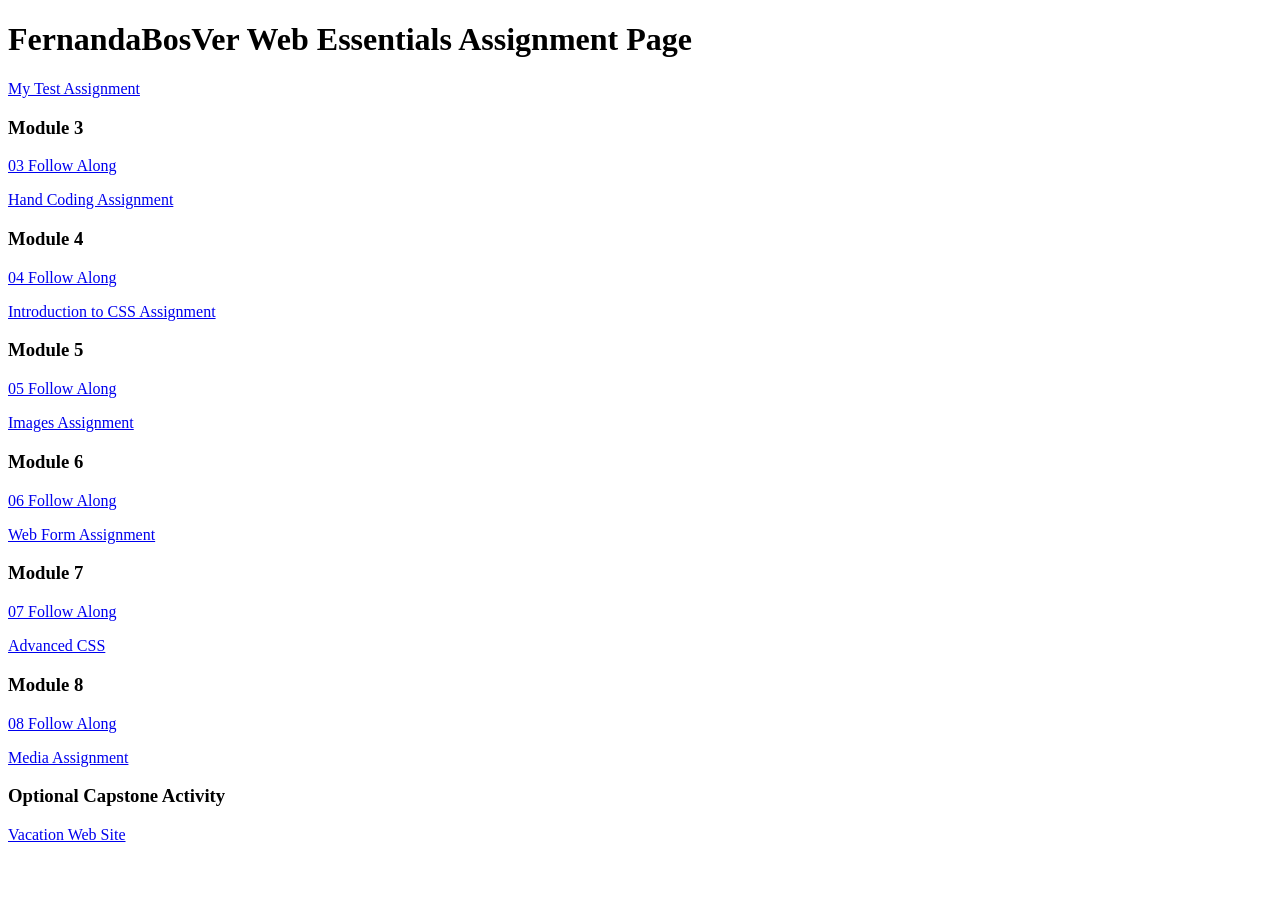
<file: index.html>
<!DOCTYPE html>
<html lang="en">
	<head>
		<meta charset="UTF-8">
		<meta name="viewport" content="width=device-width, initial-scale=1.0">
		<title>dwdd 1600 assignment list page</title>
	</head>
	<body>
		<h1>FernandaBosVer Web Essentials Assignment Page</h1>
		<p><a href="01test">My Test Assignment</a></p>
		
		<h3>Module 3</h3>
		<p><a href="03follow-along">03 Follow Along</a></p>
		<p><a href="03hand-coding">Hand Coding Assignment</a></p>
		
		<h3>Module 4</h3>
		<p><a href="04follow-along">04 Follow Along</a></p>
		<p><a href="04intro-css">Introduction to CSS Assignment</a></p>
		
		<h3>Module 5</h3>
		<p><a href="05follow-along">05 Follow Along</a></p>
		<p><a href="05images">Images Assignment</a></p>
		
		<h3>Module 6</h3>
		<p><a href="06follow-along">06 Follow Along</a></p>
		<p><a href="06form">Web Form Assignment</a></p>
		
		<h3>Module 7</h3>
		<p><a href="07follow-along">07 Follow Along</a></p>
		<p><a href="07advanced-css">Advanced CSS</a></p>
		
		<h3>Module 8</h3>
		<p><a href="08follow-along">08 Follow Along</a></p>
		<p><a href="08media">Media Assignment</a></p>
		
		<h3>Optional Capstone Activity</h3>
		<p><a href="vacation">Vacation Web Site</a></p>
	</body>
</html>
</file>
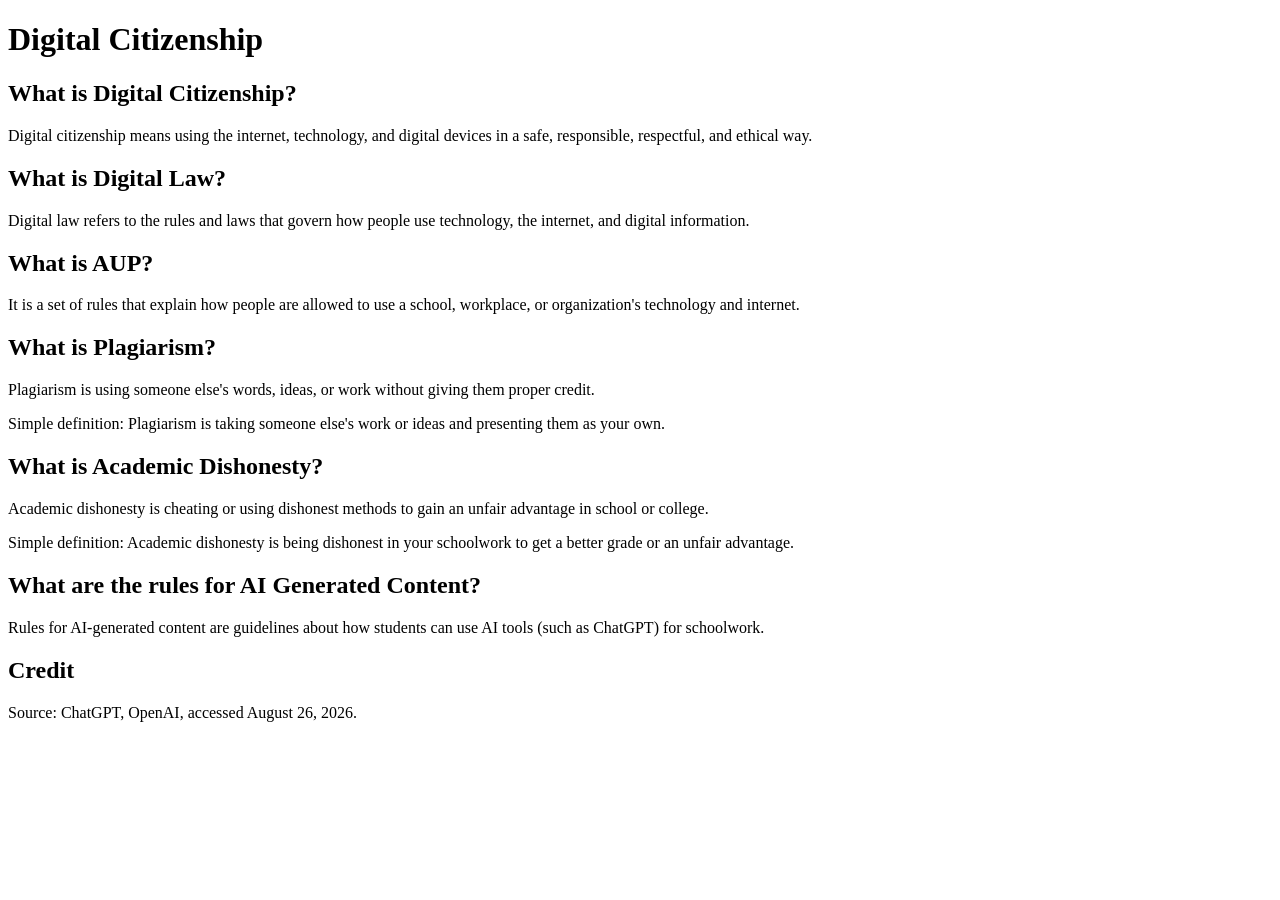
<file: 01test/index.html>
<!DOCTYPE html>
<html lang="en">
<head>
    <meta charset="UTF-8">
    <meta name="viewport" content="width=device-width, initial-scale=1.0">
    <title>Digital Citizenship</title>
</head>
<body>
  <h1>Digital Citizenship</h1>
  <h2>What is Digital Citizenship?</h2>  
<p>Digital citizenship means using the internet, technology, and digital devices in a safe, responsible, respectful, and ethical way.</p>

<h2>What is Digital Law?</h2>
<p>Digital law refers to the rules and laws that govern how people use technology, the internet, and digital information.</p>

<h2>What is AUP?</h2>
<p>It is a set of rules that explain how people are allowed to use a school, workplace, or organization's technology and internet.</p>

<h2>What is Plagiarism?</h2>
<p>Plagiarism is using someone else's words, ideas, or work without giving them proper credit.</p>
<p>Simple definition: Plagiarism is taking someone else's work or ideas and presenting them as your own.</p>


<h2>What is Academic Dishonesty?</h2>
<p>Academic dishonesty is cheating or using dishonest methods to gain an unfair advantage in school or college.</p>
<p>Simple definition: Academic dishonesty is being dishonest in your schoolwork to get a better grade or an unfair advantage.</p>

<h2>What are the rules for AI Generated Content?</h2>
<p>Rules for AI-generated content are guidelines about how students can use AI tools (such as ChatGPT) for schoolwork.</p>

<h2>Credit</h2>
<p>Source: ChatGPT, OpenAI, accessed August 26, 2026.</p>

</body>
</html>
</file>
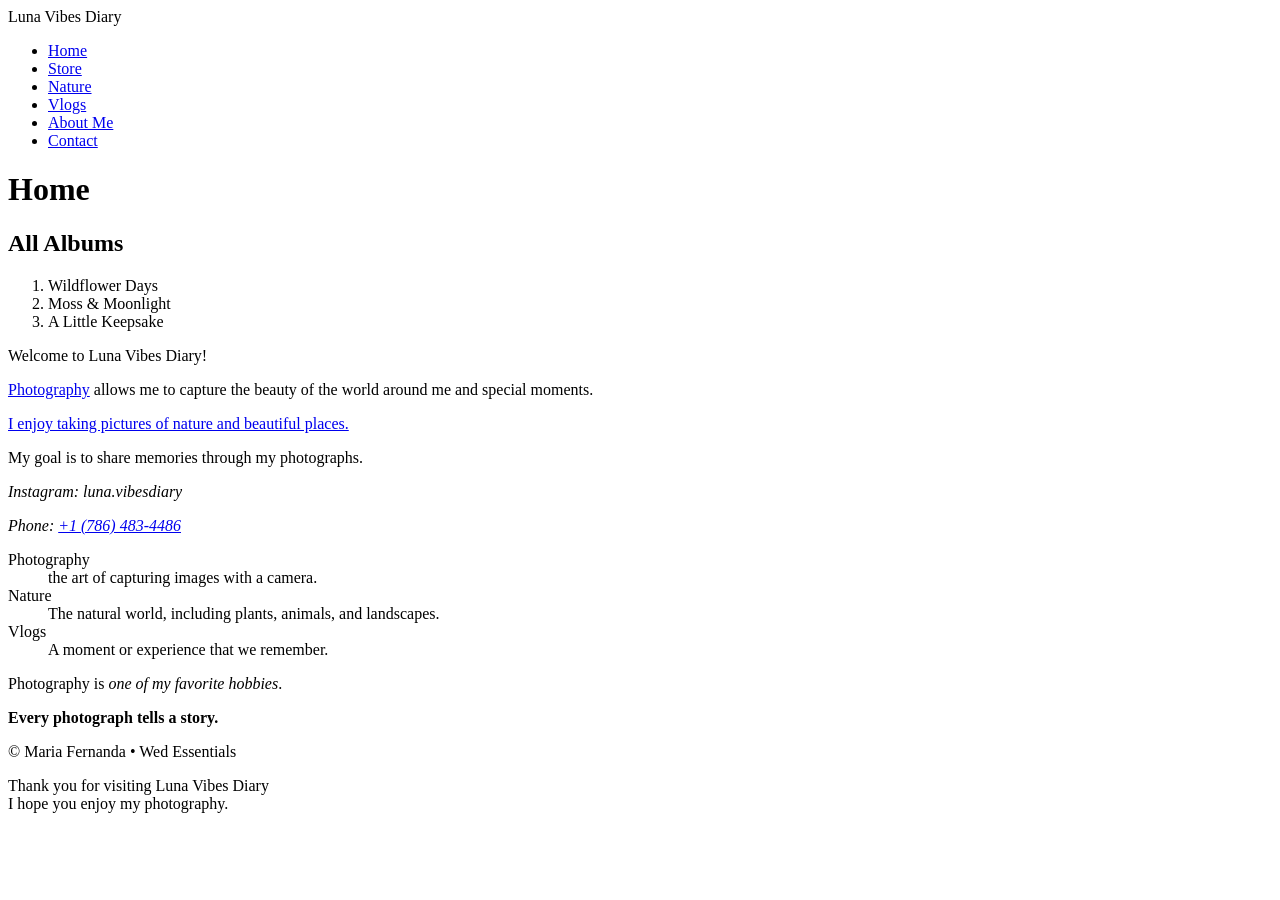
<file: 03hand-coding/index.html>
<!DOCTYPE html>
<html lang="en">

<head>
    <meta charset="UTF-8">
    <meta name="viewport" content="width, initial-scale=1.0">
    <title>My Personal Website</title>

    <meta name="description" content="Welcome to my photography page, where I share my favorite photographs, creative ideas, and memorable moments.">
    <meta name="author" content="Maria Fernanda">

</head>

<body>
    <header>
        <span>Luna Vibes Diary</span>
    </header>
    <nav>
        <ul>
            <li><a href="index.html">Home</a></li>
            <li><a href="store.html">Store</a></li>
            <li><a href="index.html">Nature</a></li>
            <li><a href="index.html">Vlogs</a></li>
            <li><a href="index.html">About Me</a></li>
            <li><a href="index.html">Contact</a></li>
        </ul>

    </nav>
    <main>
        <h1>Home</h1>
        <h2>All Albums</h2>
        <ol>
            <li>Wildflower Days</li>
            <li>Moss & Moonlight</li>
            <li>A Little Keepsake</li>
        </ol>
        <p>Welcome to Luna Vibes Diary!</p>
        <p><a href="https://en.wikipedia.org/wiki/Photography" target="_blank">Photography</a> allows me to capture the beauty of the world around me and special moments.</p>
        <p><a href="https://www.theguardian.com/artanddesign/photography" target="_blank">I enjoy taking pictures of nature and beautiful places.</a></p>
        <p>My goal is to share memories through my photographs.</p>

        <address>
            <p>Instagram: luna.vibesdiary</p>
            <p>Phone: <a href="tel:+1234567890">+1 (786) 483-4486</a></p>
        </address>

        <dl>
            <dt>Photography</dt>
            <dd>the art of capturing images with a camera.</dd>

            <dt>Nature</dt>
            <dd>The natural world, including plants, animals, and landscapes.</dd>

            <dt>Vlogs</dt>
            <dd>A moment or experience that we remember.</dd>
        </dl>

        <p>Photography is <em>one of my favorite hobbies</em>.</p>
        <p><strong>Every photograph tells a story.</strong></p>
    </main>
    <footer>
        <p>&copy; Maria Fernanda &bull; Wed Essentials</p>
    </footer>
    <!--This section contains my favorite photographs-->
<p>Thank you for visiting Luna Vibes Diary<br>
    I hope you enjoy my photography.</p>

</body>

</html>
</file>
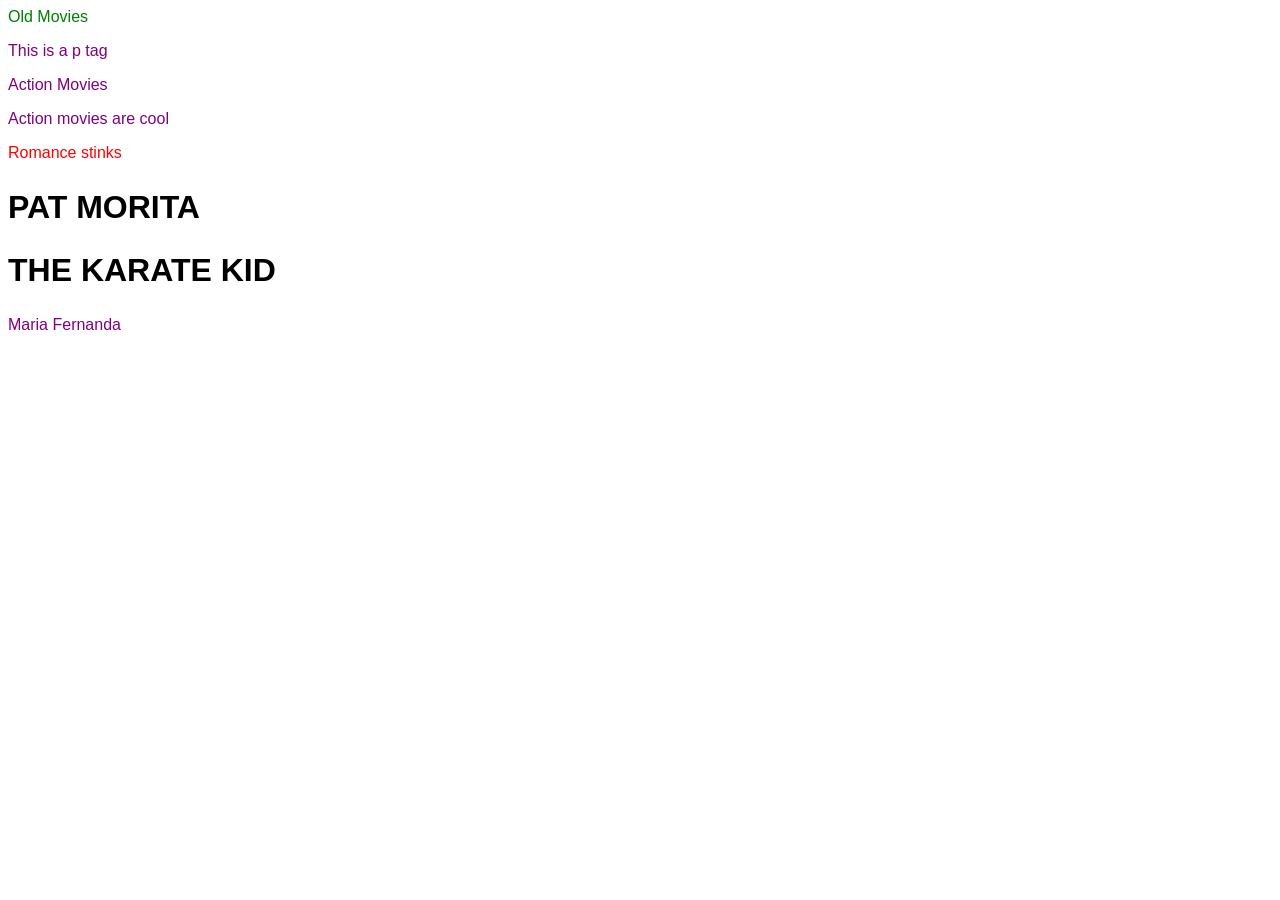
<file: 04practice/index.html>
<!DOCTYPE html>
<html lang="en">
<head>
    <meta charset="UTF-8">
    <meta name="viewport" content="width=device-width, initial-scale=1.0">
    <title>Document</title>
    <link rel="stylesheet" href="style.css">

    <link rel="preconnect" href="https://fonts.googleapis.com">
    <link rel="preconnect" href="https://fonts.gstatic.com" crossorigin>
    <link href="https://fonts.googleapis.com/css2?family=Bricolage+Grotesque:opsz,wght@12..96,200..800&display=swap" rel="stylesheet">
</head>
<body>
    <header>
        <span>Old Movies</span>
        <p> This is a p tag</p>
    </header>

    <main>
        <h1>Action Movies</h1>
        <p class="act">Action movies are cool</p>
        <p class="rom">Romance stinks</p>
        <h2>Pat Morita</h2>
        <h2>The Karate Kid</h2>
    </main>

    <footer> 
      <p>Maria Fernanda</p>
    </footer>

</body>
</html>
</file>
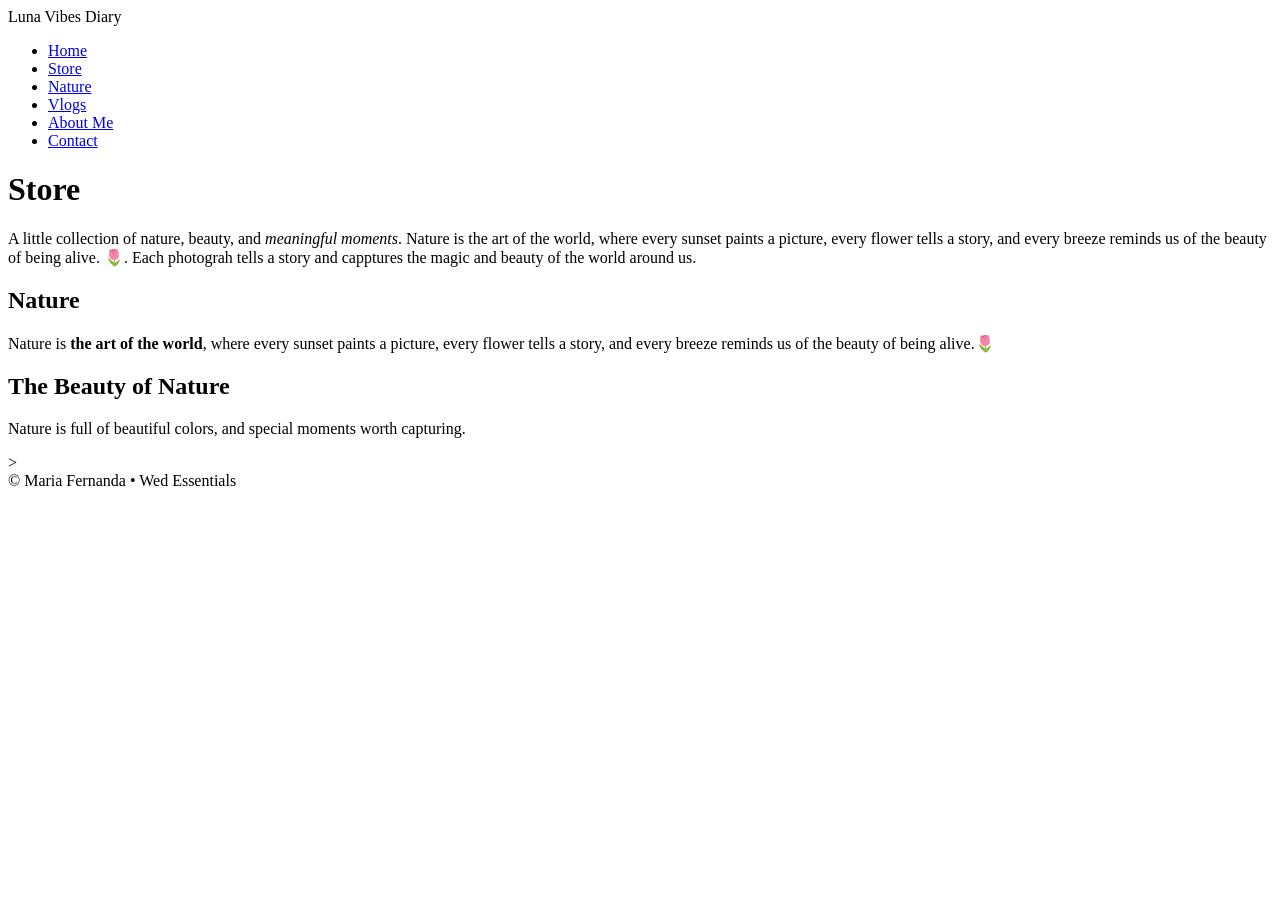
<file: 03hand-coding/store.html>
<!DOCTYPE html>
<html lang="en">
<head>
    <meta charset="UTF-8">
    <meta name="viewport" content="width, initial-scale=1.0">
    <meta name="description" content="Welcome to my photography page, where I share my favorite photographs, creative ideas, and memorable moments.">
    <meta name="author" content="Maria Fernanda">

    <title>Document: store</title>
</head>

<body>
    <header>
        <span>Luna Vibes Diary</span>
    </header>
    <nav>
        <ul>
            <li><a href="index.html">Home</a></li>
            <li><a href="store.html">Store</a></li>
            <li><a href="index.html">Nature</a></li>
            <li><a href="index.html">Vlogs</a></li>
            <li><a href="index.html">About Me</a></li>
            <li><a href="index.html">Contact</a></li>
        </ul>

    </nav>
    <main>
        <h1>Store</h1>
        <p>A little collection of nature, beauty, and <em>meaningful moments</em>. Nature is the art of the world, where every sunset paints a picture, every flower tells a story, and every breeze reminds us of the beauty of being alive. 🌷. Each photograh tells a story and capptures the magic and beauty of the world around us.</p>
        <h2>Nature</h2>
        <p>Nature is <strong>the art of the world</strong>, where every sunset paints a picture, every flower tells a story, and every breeze reminds us of the beauty of being alive.🌷</p>
        <h2>The Beauty of Nature</h2>
        <p>Nature is full of beautiful colors, and special moments worth capturing.</p>

    </main>>
    <footer>
        &copy; Maria Fernanda &bull; Wed Essentials
    </footer>
    
</body>
</html>
</file>
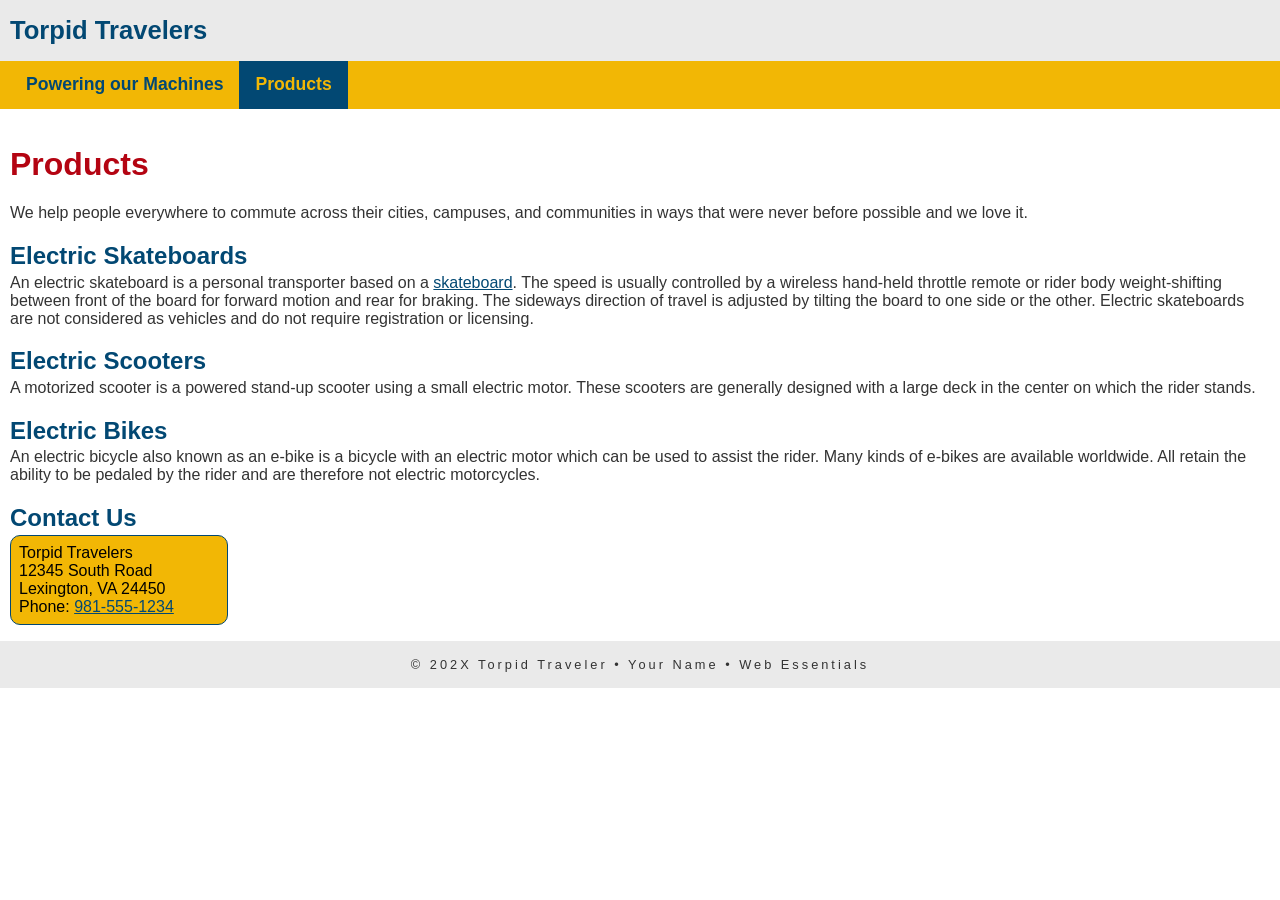
<file: 04follow-along/products.html>
<!doctype html>
<html lang="en">
<head>
    <meta charset="UTF-8">
    <meta name="description" content="Torpid Travelers products help you get around.">
    <meta name="author" content="Maria Fernanda">
    <meta name="viewport" content="width=device-width, initial-scale=1">
    <link rel="stylesheet" href="traveler.css">
    <title>Torpid Travelers: Products</title>
</head>
<body>
    <!-- start the page header -->
    <header>
        <span>Torpid Travelers</span>
    </header>
    
    <!-- start the page navigation -->
    <nav>
        <ul>
            <li><a href="index.html">Powering our Machines</a></li>
            <li class="active"><a href="products.html">Products</a></li>
        </ul>
    </nav>
    
    <!-- start the page main -->
    <main>
        <h1>Products</h1>
        <p>We help people everywhere to commute across their cities, campuses, and communities in ways that were never before possible and we love it.</p>
        
        <h2>Electric Skateboards</h2>
        <p>An electric skateboard is a personal transporter based on a <a href="https://www.skatewarehouse.com/decks.html" target="_blank" rel="nofollow">skateboard</a>. The speed is usually controlled by a wireless hand-held throttle remote or rider body weight-shifting between front of the board for forward motion and rear for braking. The sideways direction of travel is adjusted by tilting the board to one side or the other. Electric skateboards are not considered as vehicles and do not require registration or licensing.</p>
        
        <h2>Electric Scooters</h2>
        <p>A motorized scooter is a powered stand-up scooter using a small electric motor. These scooters are generally designed with a large deck in the center on which the rider stands.</p>
        
        <h2>Electric Bikes</h2>
        <p>An electric bicycle also known as an e-bike is a bicycle with an electric motor which can be used to assist the rider. Many kinds of e-bikes are available worldwide. All retain the ability to be pedaled by the rider and are therefore not electric motorcycles.</p>
        
        
        <h2>Contact Us</h2>
        <address>
            Torpid Travelers<br>
            12345 South Road<br>
            Lexington, VA 24450<br>
            Phone: <a href="tel:9815551234">981-555-1234</a>
        </address>
        
    </main>
    
    <!-- start the page footer -->
    <footer>
        <p>&copy; 202X Torpid Traveler &bull; Your Name &bull; Web Essentials</p>
    </footer>
</body>
</html>
</file>
<file: 04practice/style.css>
body {
    font-family: "Oswald", sans-serif;
    font-weight: 200;
}
main p.dog {
    color:#08f;
}
.rom {
    color: red;
    
}

p {
    color: purple;
}

label p {
    color: orange;
    font-weight: bold;
}
main h1 { 
    color: purple;
    font-weight: normal;
    font-size:1rem;
}
h2, h3 {
    font-size: 32px;
}
h2 {
    text-transform: uppercase;
}
h3 {
    text-transform: lowercase;
}
h1 {
    color: pink;
}

header span {
    color: green;
}
</file>
<file: 04follow-along/traveler.css>
body {
     font-family: "Oxygen", sans-serif;
     margin: 0;
 }

 /* header stuff here */
 header { 
    background-color: #eaeaea;
    padding: 1rem 10px;
 }
 header span {
    color: #024873;
    font-size: 1.6rem;
    font-weight: 700;
}


/* navigation stuff here */
nav {
    background-color: #F2b705;
}
nav ul {
    margin: 0;
    padding: 0 10px;
    list-style-type: none;
    display: flex;
}
nav a {
    display: block;
    padding: .83rem 1rem;
    text-decoration: none;
    font-size: 1.1rem;
    color: #024873;
    font-weight: 700;
}

nav li.active a {
    background-color: #024873; 
    color: #F2b705;
}

nav li a:hover {
    color: white;
}

/* main stuff here */
main { 
    padding: 1rem 10px;
}

main h1 { 
    color: #B40412;
}
main h2 {
    color: #024873;
    margin-bottom: .2rem
}
main p {
    margin: 0;
    color: #333;
}
main ol{ 
    padding: .5rem 30px;
    background-color: #efefef;
}
main dl dt {
    color:#B40412;
    font-weight: 700;
    margin-top: 1rem;
}
main dl dd {
    color: #024873;
    font-size: .9rem;
    margin-left: 20px;
}
main ul {
    list-style-type: circle;
}
main ul li {
    line-height: 225%;
    margin-bottom: .5rem;
    font-size: .9rem;
}
main strong {
    font-weight: 700;
    color: #000;
}

main em {
    font-weight: 300;
}
main address {
    font-style: normal;
    background-color: #F2b705;
    padding: .5rem;
    border-radius: 10px;
    border: 1px solid #024873;
    width: 200px;
}
main a {
    color: #024873;
}
main a:hover {
    color: rgb(180, 4, 18);
}


/* footer stuff here */
footer {
    background-color: #eaeaea;
    text-align: center;
    padding: 1rem 0;
    font-size: .8rem;
    color: #333;
}
footer p {
    margin: 0;
    letter-spacing: 3px;
}
</file>
